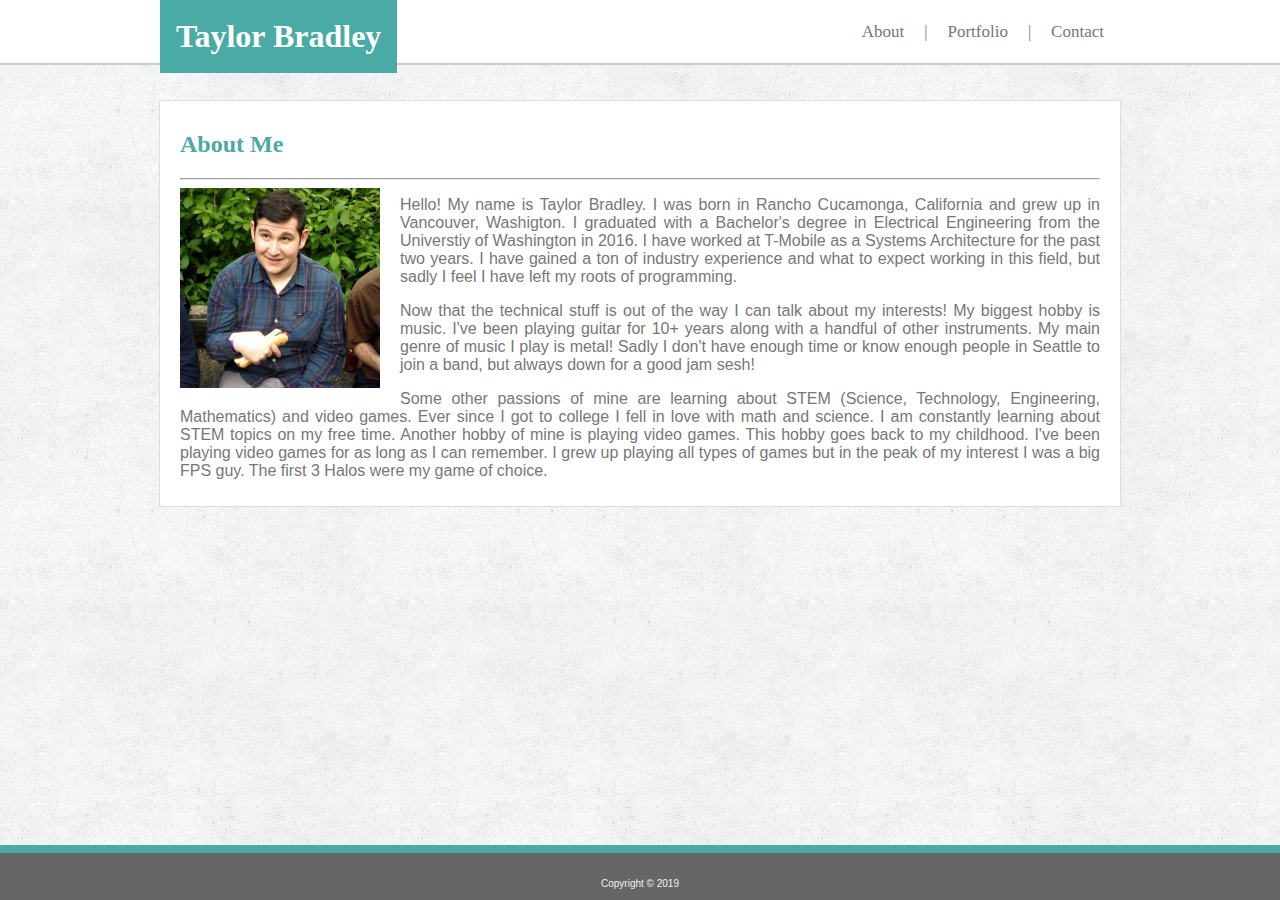
<file: index.html>
<!DOCTYPE html>
<html lang="en">
    
<head>
	<meta charset="UTF-8">
	<title>Index Page</title>
	<link rel="stylesheet" href="assets/css/style.css">
</head>

<body>

	<!-- Header -->
	<header class="headerMargins">

		<!-- Navigation bar that contains Name and links -->
		<nav class="headerNav">
				
			<!-- Name part of header -->
			<h1 class="name">Taylor Bradley</h1>

			<!-- Navigation part of header -->
			<div class="topnav">
				<a class="links" href="index.html">About</a> | 
				<a href="portfolio.html">Portfolio</a> | 
				<a href="contact.html">Contact</a>	
			</div>
		</nav>
	</header>

	<div class="bodyMargins">

		<!-- 'About Me' section header -->
		<div>
			<h2 class="contentHeader">About Me</h2>
		</div>

		<!-- Line break -->
		<div>
			<hr>
		</div>
	
		<!-- Profile picture -->
		<div>
			<img class="meImg" src="assets/images/profile_pic.jpg" alt="Taylor's 	profile picture" style="width:200px; height:200px;">
		</div>
	
		<!-- Content in the 'about me' section -->
		<div>
			<p class="wrappedP">Hello! My name is Taylor Bradley. I was born in Rancho Cucamonga, California and grew up in Vancouver, Washigton. I graduated with a Bachelor's degree in Electrical Engineering from the Universtiy of Washington in 2016. I have worked at T-Mobile as a Systems Architecture for the past two years. I have gained a ton of industry experience and what to expect working in this field, but sadly I feel I have left my roots of programming. </p>

			<p class="wrappedP">Now that the technical stuff is out of the way I can talk about my interests! My biggest hobby is music. I've been playing guitar for 10+ years along with a handful of other instruments. My main genre of music I play is metal! Sadly I don't have enough time or know enough people in Seattle to join a band, but always down for a good jam sesh!</p>

			<p class="wrappedP">Some other passions of mine are learning about STEM (Science, Technology, Engineering, Mathematics) and video games. Ever since I got to college I fell in love with math and science. I am constantly learning about STEM topics on my free time. Another hobby of mine is playing video games. This hobby goes back to my childhood. I've been playing video games for as long as I can remember. I grew up playing all types of games but in the peak of my interest I was a big FPS guy. The first 3 Halos were my game of choice.</p>
		</div>

	</div>

	<!-- Footer -->
	<footer>
		<div class="footerMargins">
			<p>Copyright &copy 2019</p>
		</div>
	</footer>


</body>
</file>
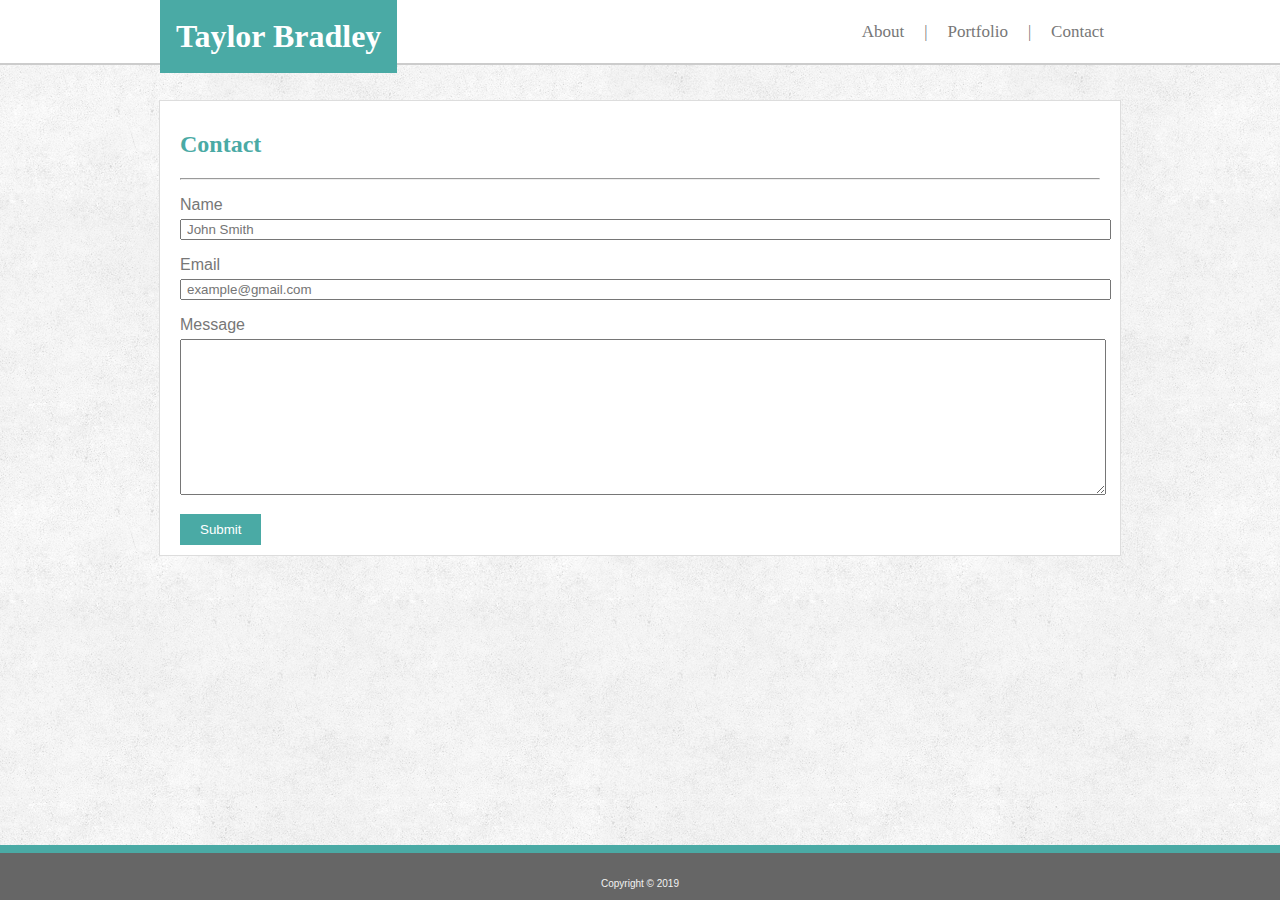
<file: contact.html>
<!DOCTYPE html>
<html lang="en">
    
<head>
	<meta charset="UTF-8">
    <title>Contact Page</title>
    <link rel="stylesheet" href="assets/css/style.css">
</head>

<body>

    <!-- Header -->
	<header class="headerMargins">

        <!-- Navigation bar that contains Name and links -->
        <nav class="headerNav">
                        
            <!-- Name part of header -->
            <h1 class="name">Taylor Bradley</h1>
        
            <!-- Navigation part of header -->
            <div class="topnav">
                <a class="links" href="index.html">About</a> | 
                <a href="portfolio.html">Portfolio</a> | 
                <a href="contact.html">Contact</a>         
            </div>
        </nav>
    </header>

    <div class="bodyMargins">
    	<!-- 'About Me' section header -->
		<div>
			<h2 class="contentHeader">Contact</h2>
        </div>
        
        <hr>

        <form>
            <p class="labels">Name</p>
            <input class="exampleText" type="text" name="name" placeholder="John Smith">
            <br>
            <p class="labels">Email</p>
            <input class="exampleText" type="text" name="email" placeholder="example@gmail.com">
            <br>
            <p class="labels">Message</p>
            <textarea class="messageInput" type="text" name="message"></textarea>
            <br>
            <input class="submitButton" type="submit" value="Submit">
          </form>

    </div>


    <!-- Footer -->
	<footer>
         <div class="footerMargins">
            <p>Copyright &copy 2019</p>
        </div>
    </footer>
        
</body>
</file>
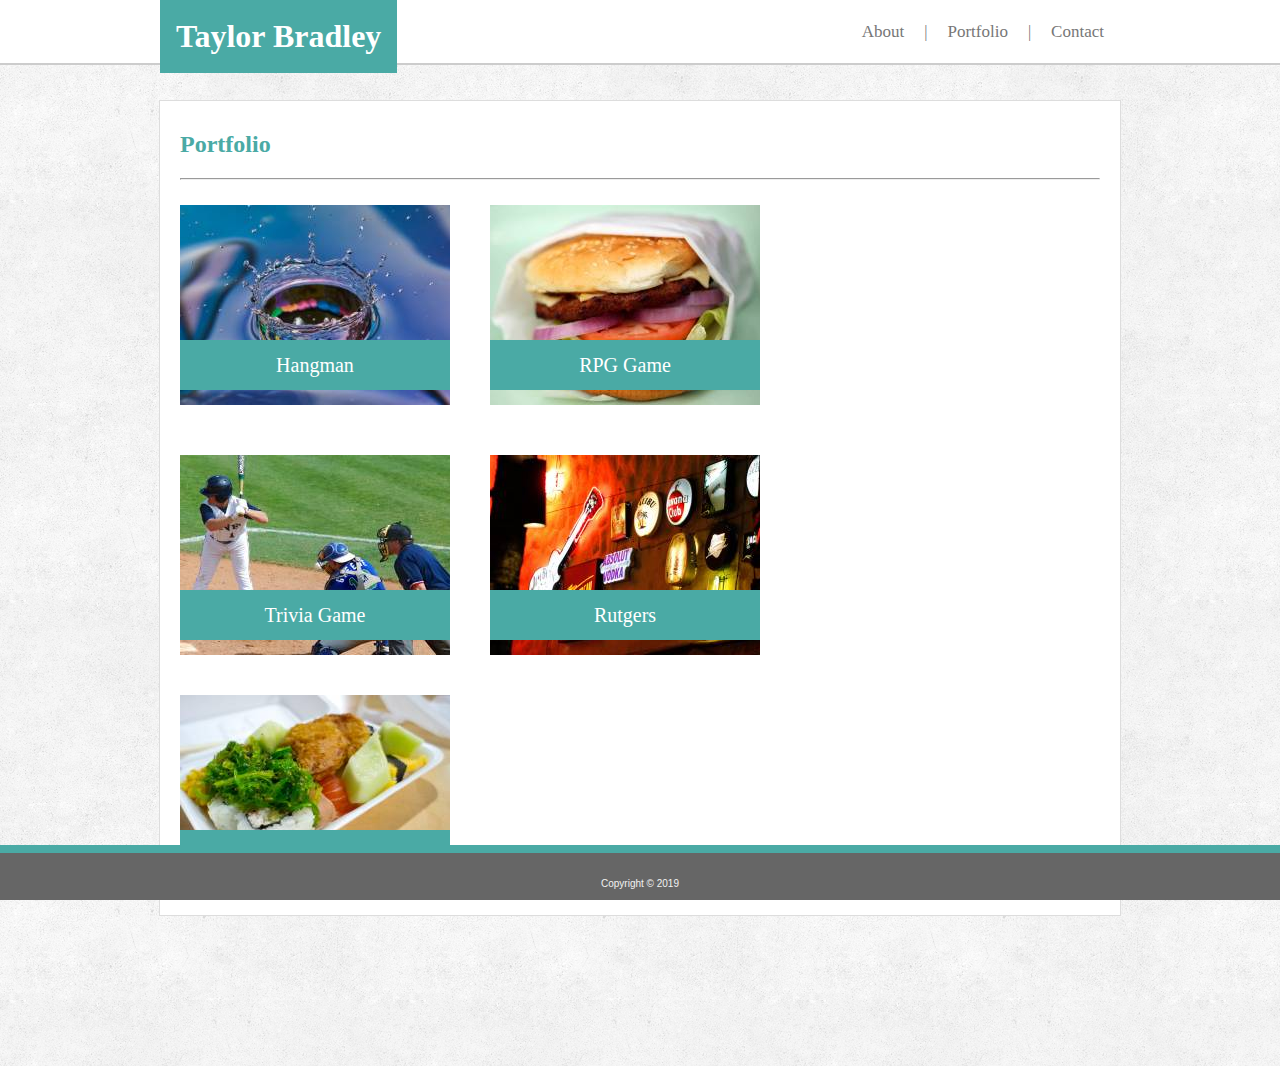
<file: portfolio.html>
<!DOCTYPE html>
<html lang="en">
    
<head>
	<meta charset="UTF-8">
    <title>Portfolio Page</title>
    <link rel="stylesheet" href="assets/css/style.css">
</head>

<body>

    <!-- Header -->
	<header class="headerMargins">

        <!-- Navigation bar that contains Name and links -->
        <nav class="headerNav">
                    
            <!-- Name part of header -->
            <h1 class="name">Taylor Bradley</h1>
    
            <!-- Navigation part of header -->
            <div class="topnav">
                <a class="links" href="index.html">About</a> | 
                <a href="portfolio.html">Portfolio</a> | 
                <a href="contact.html">Contact</a>         
            </div>
        </nav>
    </header>

    <div class="bodyMargins">
        <!-- 'Portfolio' section header -->
        <div>
            <h2 class="contentHeader">Portfolio</h2>
        </div>
    
        <!-- Line break -->
        <div>
            <hr>
        </div>
    
        <!-- Pictures to portfolios -->
        <div class="bigBox">
            <div id="Hangman" class="picBox">
                <div class="picLabels">
                    <p>Hangman</p>
                </div>
            </div>

            <div id="RPG" class="picBox col2">
                <div class="picLabels">
                    <p>RPG Game</p>
                </div>
            </div>

            <div id="Trivia" class="picBox row2">
                <div class="picLabels">
                    <p>Trivia Game</p>
                </div>
            </div>

            <div id="Rutgers" class="picBox row2 col2">
                <div class="picLabels">
                    <p>Rutgers</p>
                </div>
            </div>

            <div id="Rock" class="picBox row3">
                <div class="picLabels">
                    <p>Rock Paper Scissors</p>
                </div>
            </div>
        </div>


    </div>

    <!-- Footer -->
	<footer>
        <div class="footerMargins">
            <p>Copyright &copy 2019</p>
        </div>
    </footer>
    
</body>
</file>
<file: assets/css/style.css>
/* CSS for Header/Body/Footer */

/* White bar at the top across the whole screen */
.headerMargins {
    background-color: #ffffff;
    border-bottom: 2px solid #cccccc;
    margin: auto;
    margin-bottom: 35px;
    width: 100%;
    height: 63px;
}

/* Box encapsulating 'name' and 'topnav' */
.headerNav {
    margin: auto;
    width: 960px;
    height: 63px;
    padding-right: 0px;
}

/* Box encapsulating 3 nav links */
.topnav {
    background-color: #ffffff;
    overflow: hidden;
    color: #777777;
    padding-right: 0px;
    float: right;
    font-family: Georgia, 'Times New Roman', Times, serif;
}

/* Style the links inside the navigation bar */
.topnav a {
    display: inline-block;
    text-align: left;
    padding: 22px 16px;
    text-decoration: none;
    font-size: 17px;
    color: #777777;
    margin: 0px;
    height: 19px;
}

/* Change the color of the links on hover */
.topnav a:hover {
    background-color: #4aaaa5;
    color: #ffffff;
}

/* Box encapsulating name */
.name {
    float: left;
    color: #ffffff;
    padding: 18px 16px;
    text-decoration: none;
    font-family: Georgia, 'Times New Roman', Times, serif;
    background-color: #4aaaa5;
    margin: 0px;
}

/* background image for entire body */
body {
    background-image: url("../images/subtle_grunge.png");
    margin: 0px;
}

/* Parameters for main body content */
.bodyMargins {
    margin: auto;
    padding: 10px 20px 10px 20px;
    background-color: #ffffff;
    border: 1px solid #dddddd;
    width: 920px;
    margin-bottom: 150px;
}

/* Parameters for Content Header */
.contentHeader {
    color: #4aaaa5;
    font-family: Georgia, 'Times New Roman', Times, serif;
}

/* Parameters for footer */
.footerMargins {
    position: fixed;
    left: 0;
    bottom: 0;
    width: 100%;
    background-color: #666666;
    color: #f2f2f2;
    text-align: center;
    font-family: 'Arial', 'Helvetica Neue', Helvetica, sans-serif;
    font-size: 10px;
    padding-top: 15px;
    padding-bottom: 1px;
    border-top: 8px solid #4aaaa5;
}

/*  ============================================== */

/* CSS for About Me body */

/* Parameters for image */
.meImg {
    float: left;
    margin: 0px 20px 20px 0px;
}

/* Parameters for paragraphs */
.wrappedP {
    text-align: justify;
    font-family: 'Arial', 'Helvetica Neue', Helvetica, sans-serif;
    color: #777777;
}


/*  ============================================== */

/* CSS for Portfolio body */

/* Big box encapsulating portfolio pictures */
.bigBox {
    position: relative;
    height: 700px;
    margin-top: 25px;
}

/* Box for picture */
.picBox {
    position: absolute;
    height: 200px;
    width: 270px;
}

.picLabels {
    height: 50px;
    width: 270px;
    background-color: #4aaaa5;
    color: #ffffff;
    font-size: 20px;
    line-height: 50px;
    margin-top: 135px;
    position: relative;
    text-align: center;
    padding: auto;
    font-family: 'Georgia', Times, Times New Roman, serif;
}

/* Grid for portfolio */
.row2 {
    top: 250px;

}

.row3 {
    top: 490px;

}

.col2 {
    left: 310px;

}

/* IDs for the background pictures of each portfolio item */
#Hangman {
    background-image: url("../images/PortfolioPic1.jpg");
}

#RPG {
    background-image: url("../images/PortfolioPic2.jpg");
}

#Trivia {
    background-image: url("../images/PortfolioPic3.jpg");
}

#Rutgers {
    background-image: url("../images/PorftolioPic4.jpg");
}

#Rock {
    background-image: url("../images/PortfolioPic5.jpg");
}

/* ============================================= */
/* CSS for Contact body */

/* Labels for fields */
.labels {
    margin-bottom: 5px;
    font-family: 'Arial', 'Helvetica Neue', Helvetica, sans-serif;
    color: #777777;
}

/* Parameters for message section input */
.messageInput {
    height: 150px;
    width: 920px;
}

/* Parameters for submit button */
.submitButton {
    margin-top: 15px;
    background-color: #4aaaa5;
    border: 0px;
    color: #ffffff;
    padding: 8px 20px;
}

/* Example text in fields */
.exampleText {
    color: #777777;
    width: 920px;
    padding-left: 5px;
}
</file>
